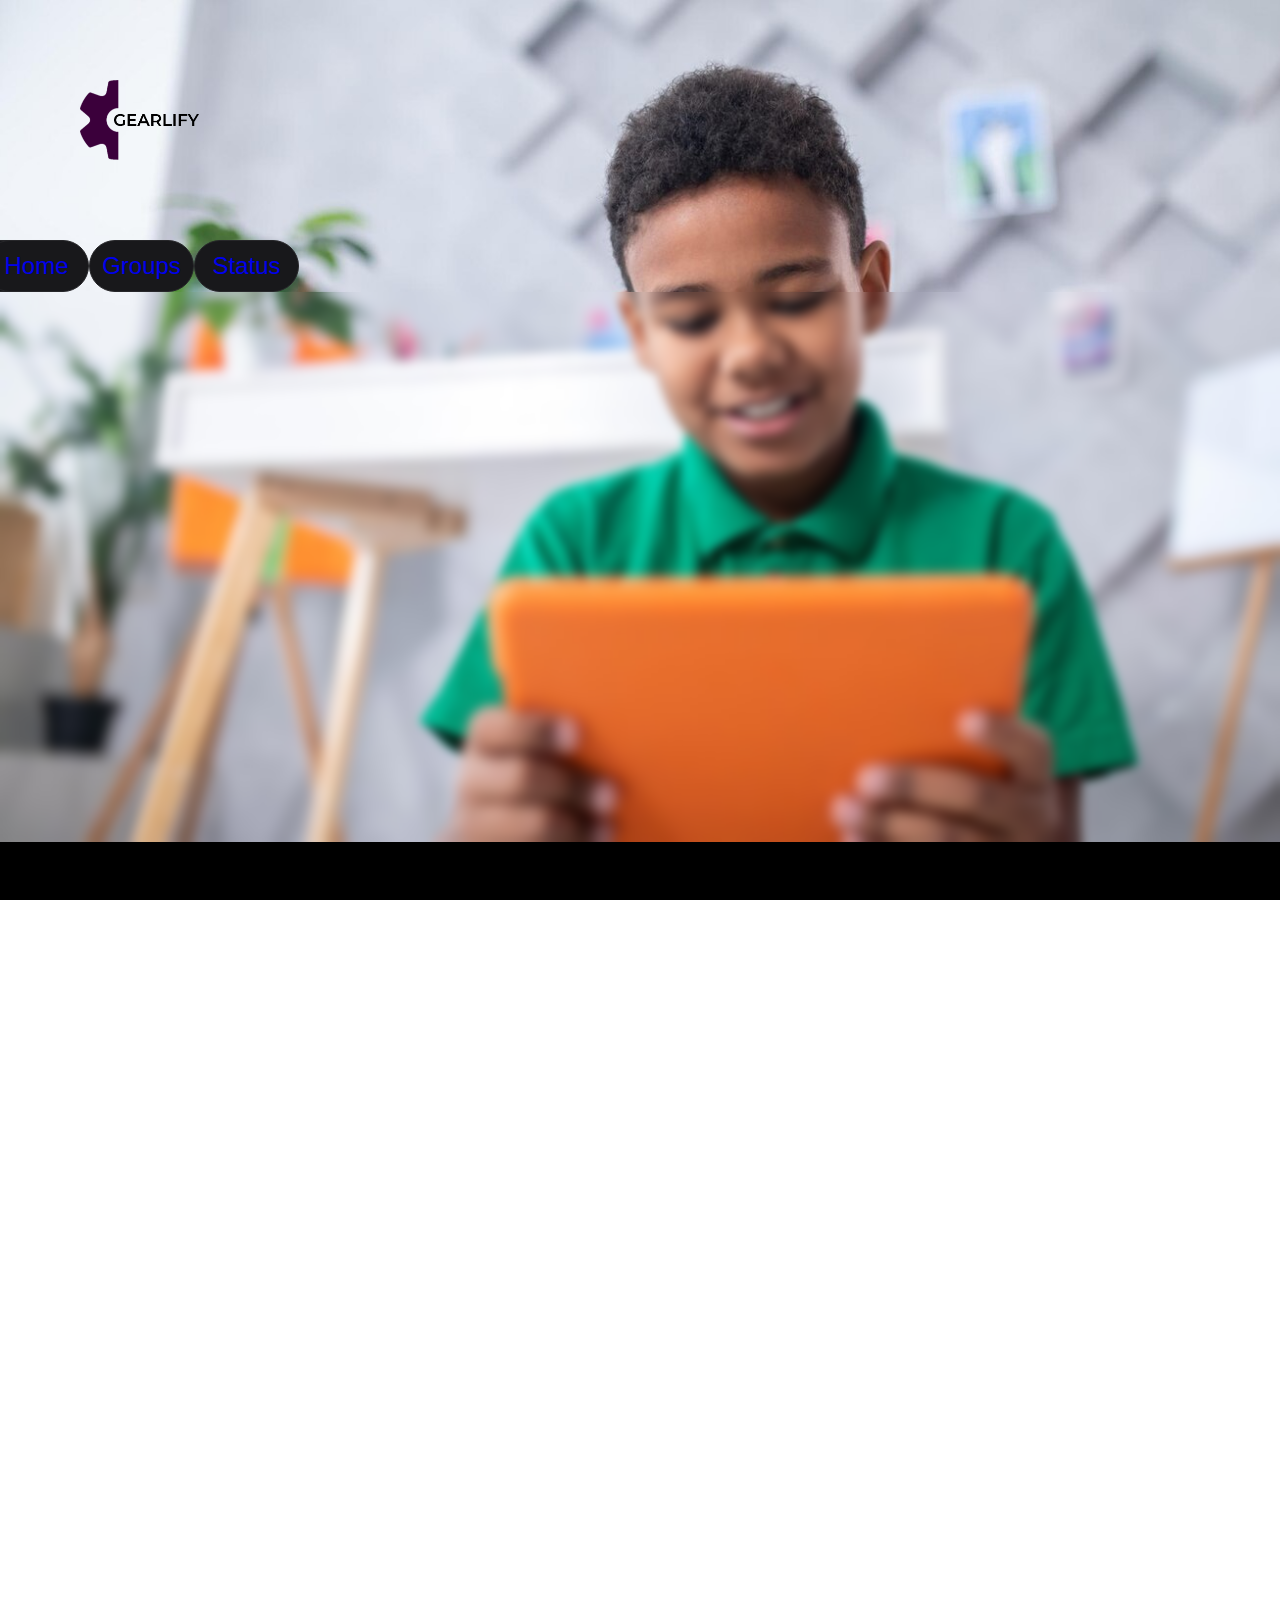
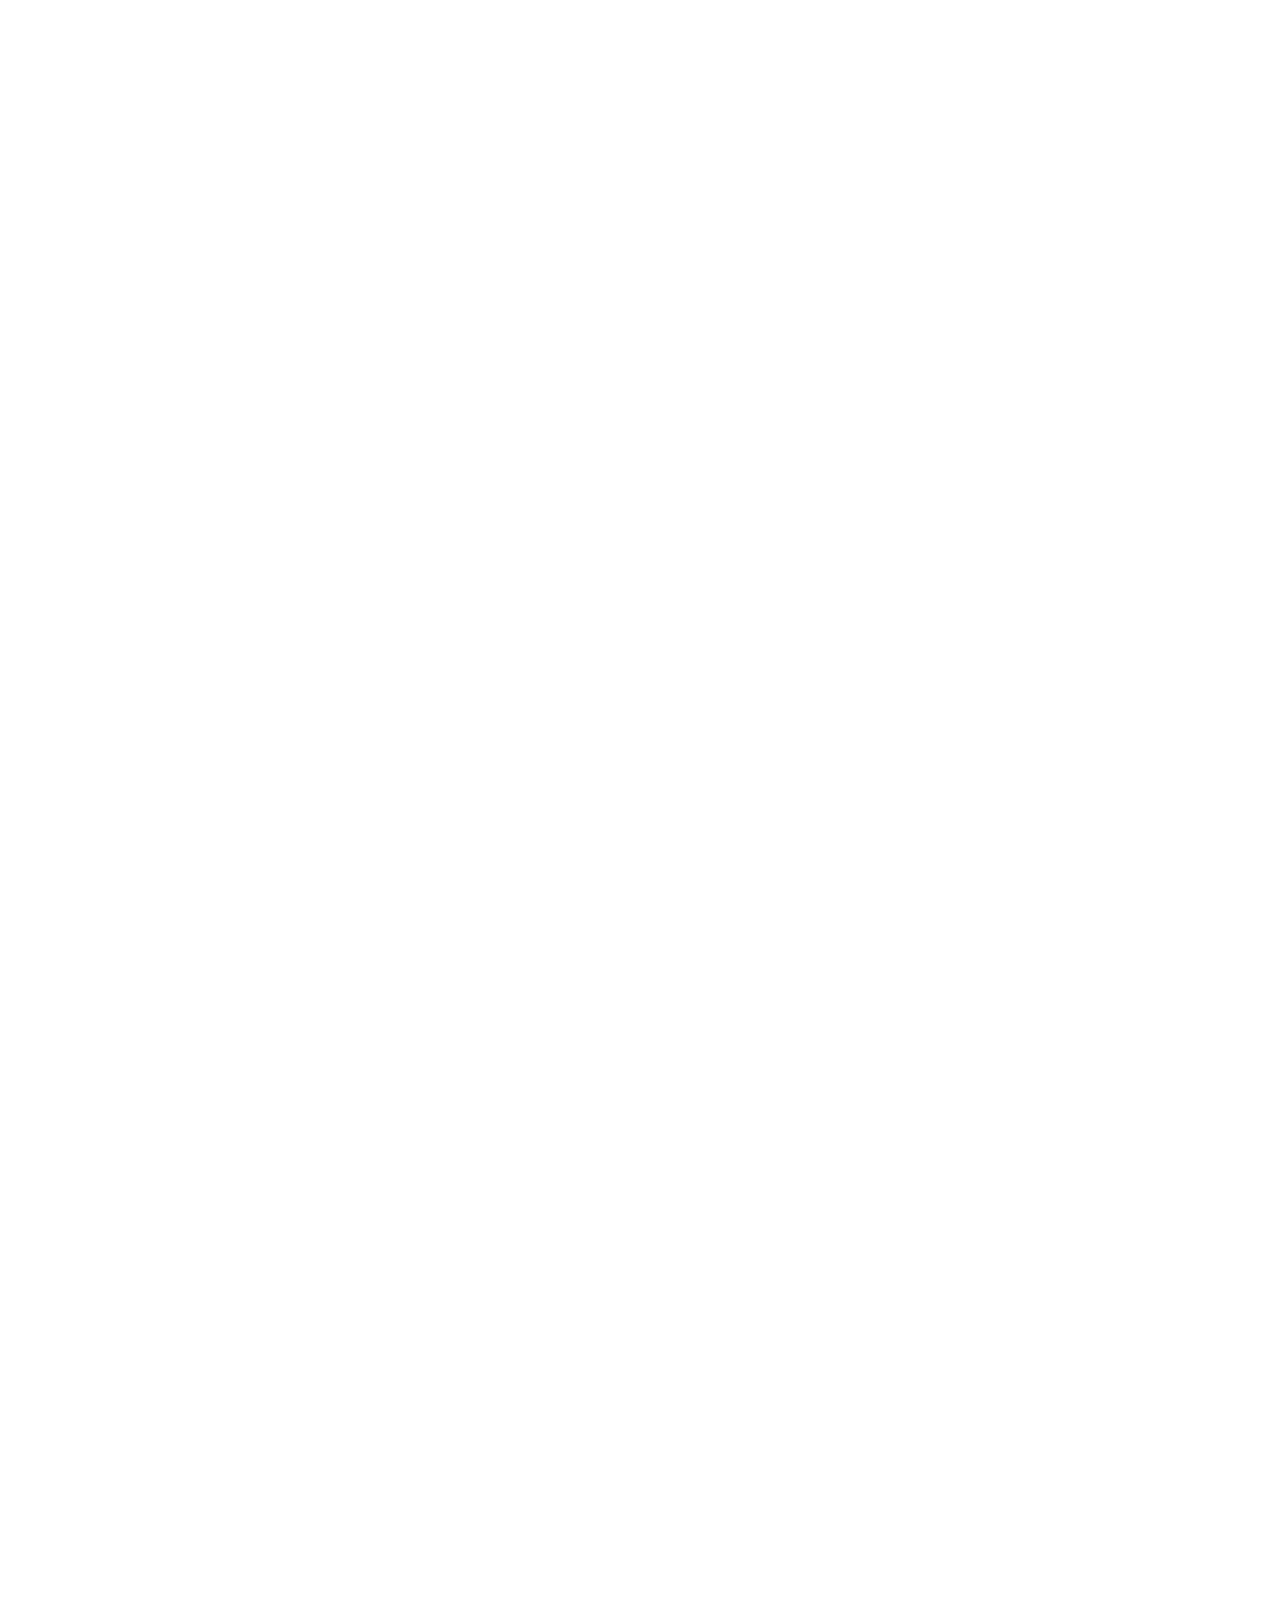
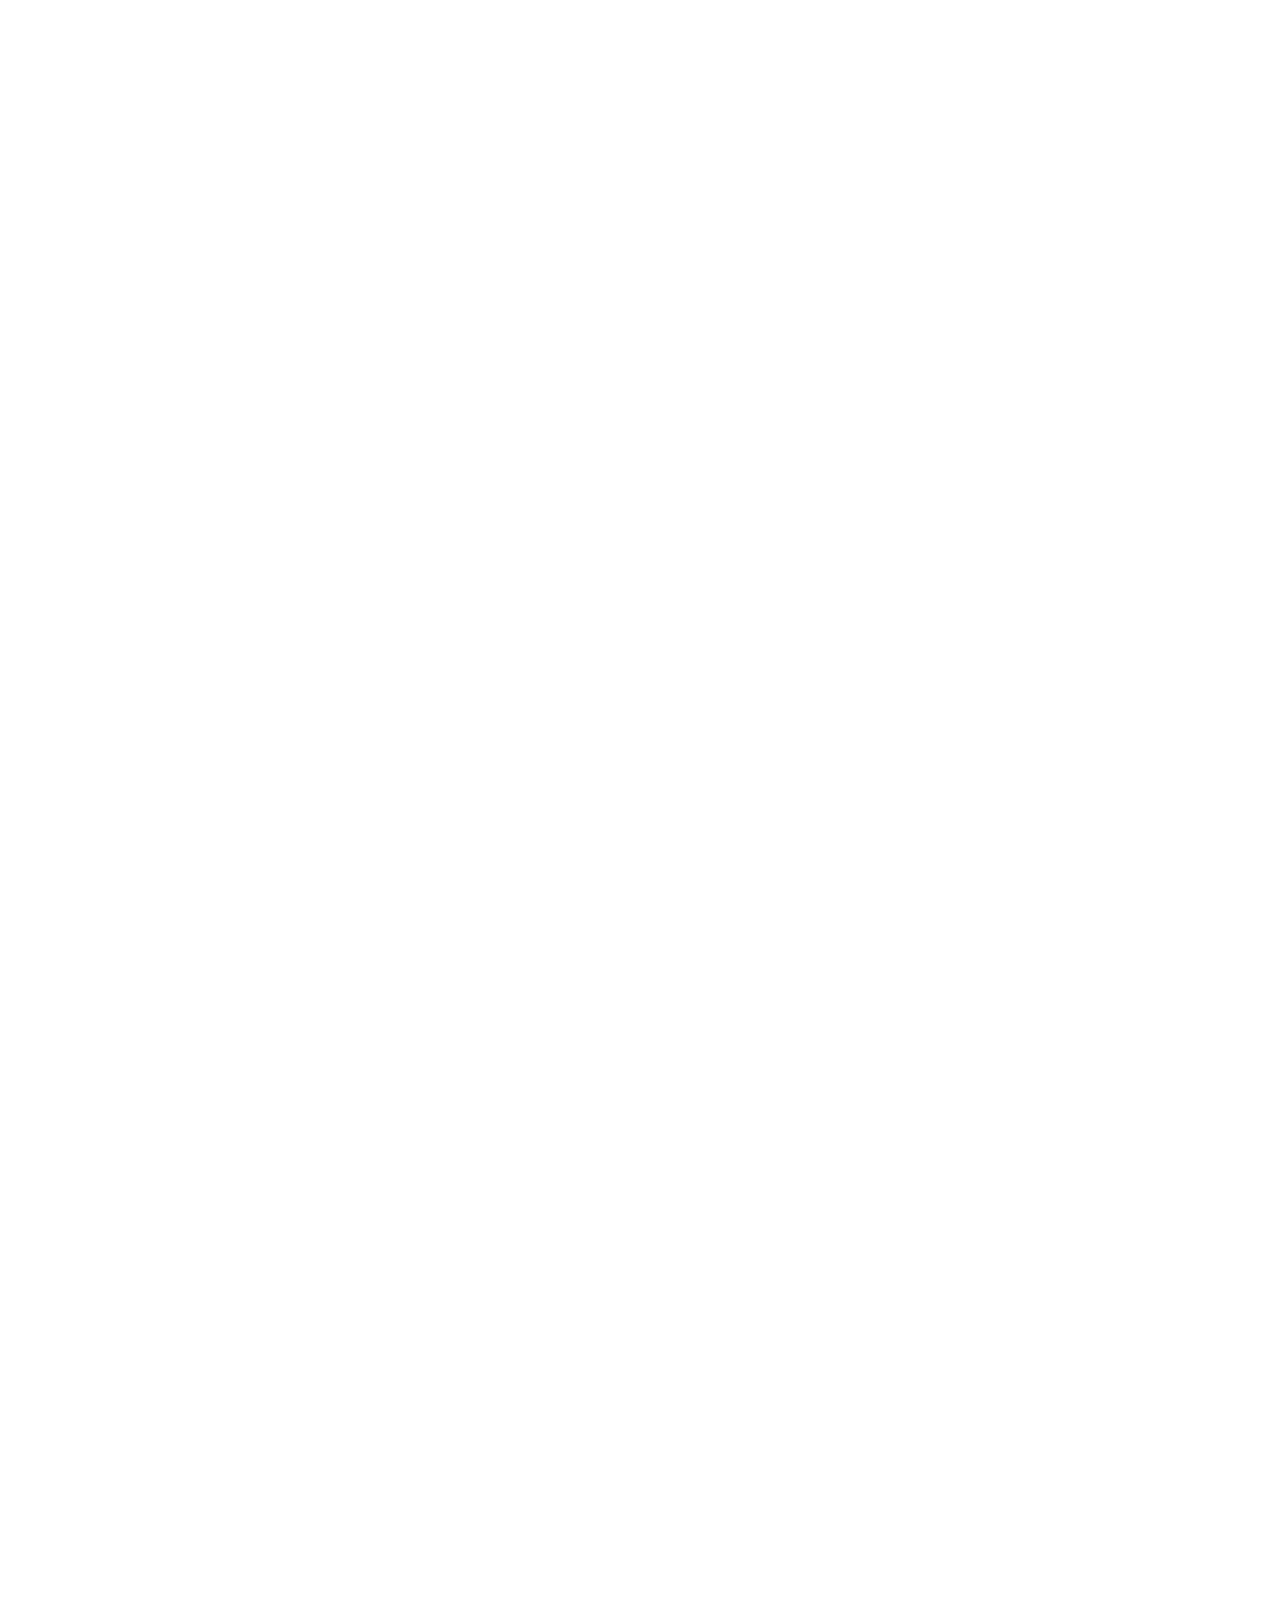
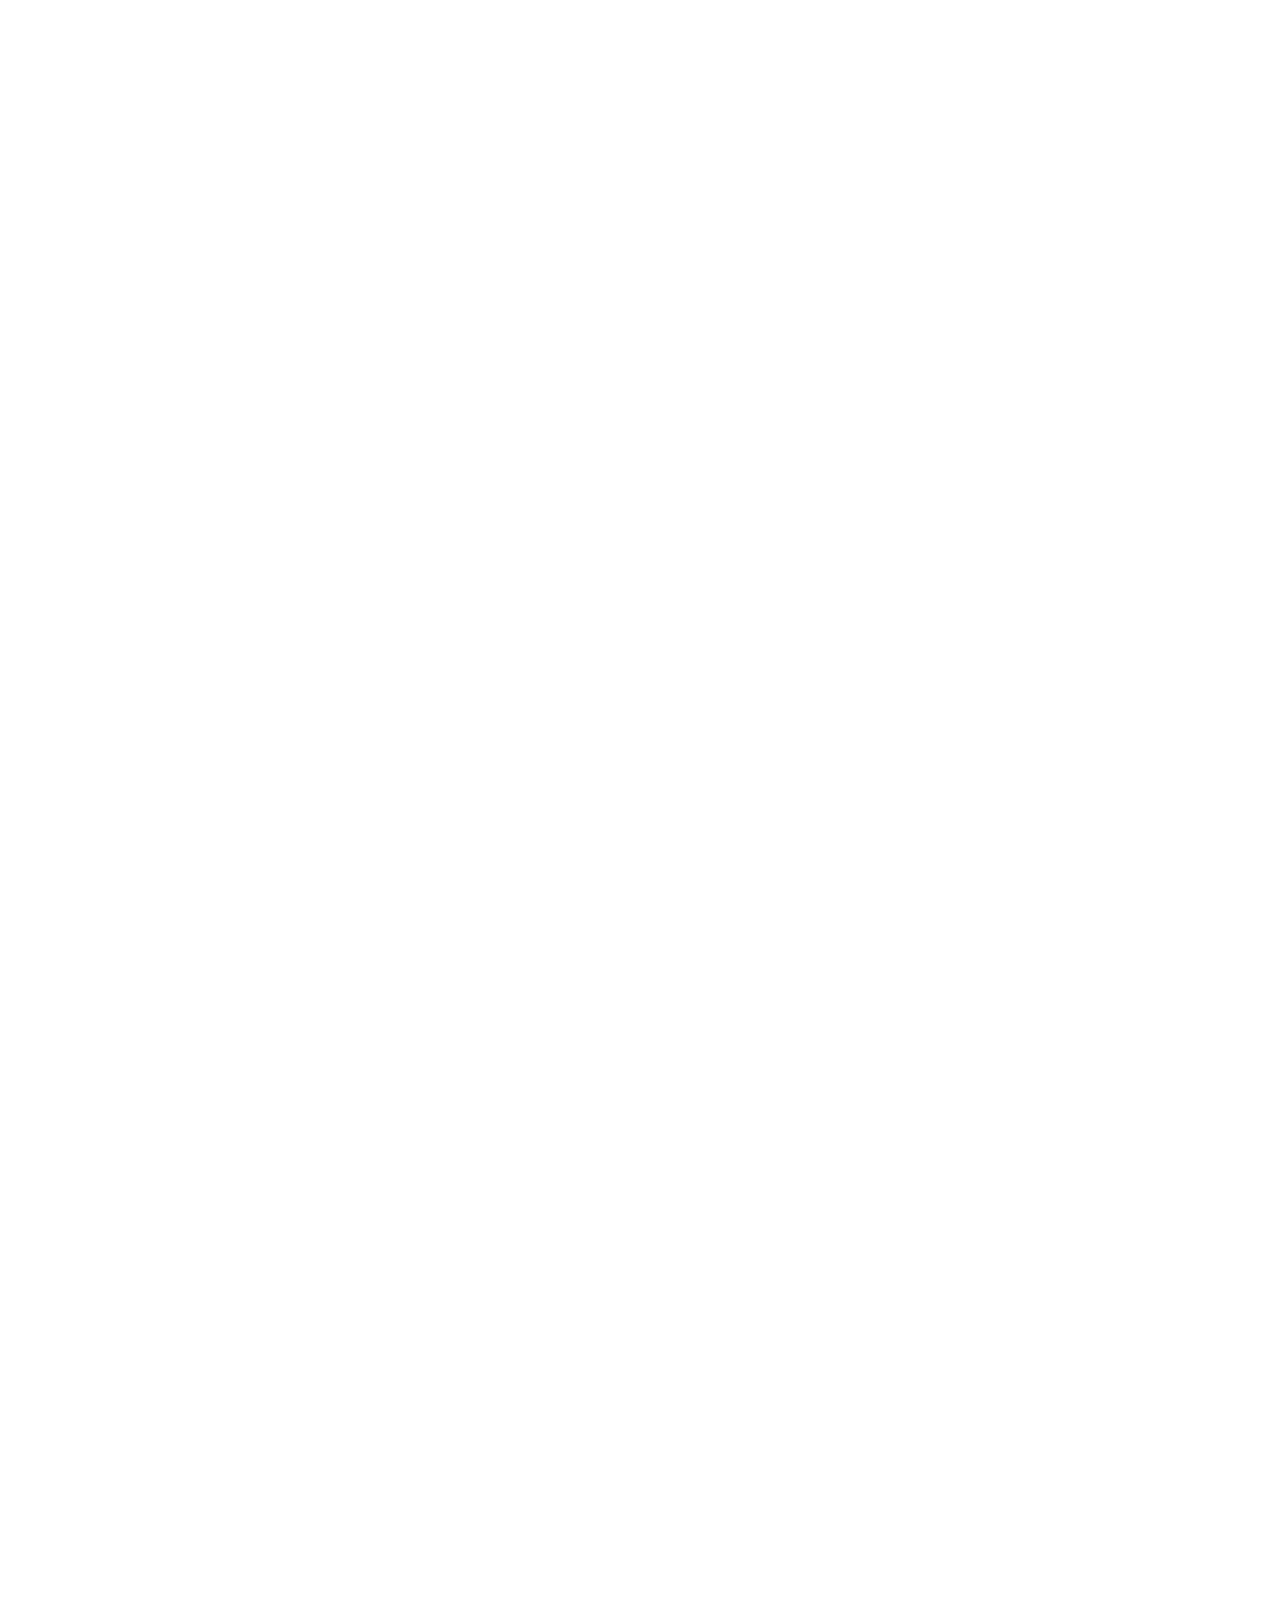
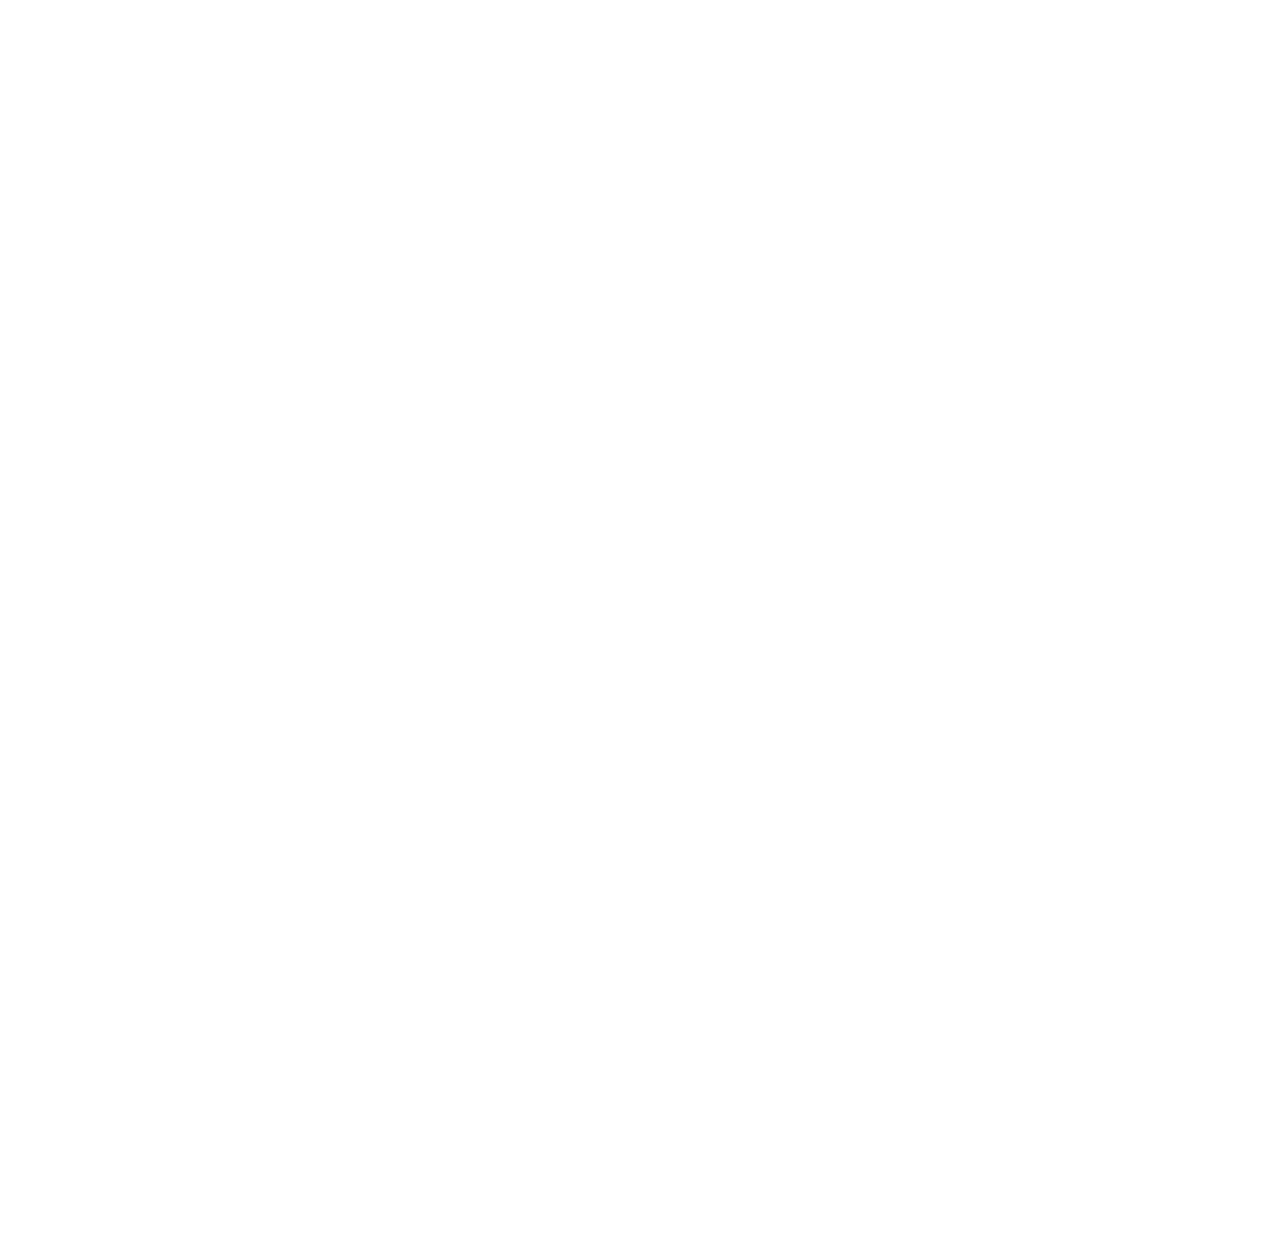
<file: index.html>
<!DOCTYPE html>
<html lang="en">
<head>
    <meta charset="UTF-8">
    <meta name="viewport" content="width=device-width, initial-scale=1.0">
    <title>Home Page--Gearlify</title>
    <link rel="stylesheet" href="style.css">
    <link href='https://unpkg.com/boxicons@2.1.4/css/boxicons.min.css' rel='stylesheet'>
</head>
<body>
    <!---Header-->
    <header><img src="GEARLIFY ICON.png" alt=""></header>
   <nav class="head">
    <ul>
        <li><a href="index.html">Home</a></li>
        <li><a href="index4.html">Groups</a></li>
        <li><a href="index4.html">Status</a></li>
    </ul>
   </nav>
   <!--Header end-->
<!--Trending news box-->
   <section class="sec">
<marquee class="marquee" behavior="" direction="">
    <form action="" class="form">
             <input type="text" name="" id="amd"> <br>
             <input type="text" name="" id="sdg">
                   <input type="text" name="" id="fsd"> <br>
                     <input type="text" name="" id="psd">
                     <input type="text" name="" id="lfg"> <br>
                          <input type="text" name="" id="lol">
                              <input type="text" name="" id="fck"> <br>
                        <input type="text" name="" id="jar">
                    <input type="text" name="" id="lam"> <br>
                <input type="text" name="" id="cvb"> 
              <input type="text" name="" id="drt"> <br>
               <input type="text" name="" id="sfg"> 
            <input type="text" name="" id="fsa"> <br>
            <input type="text" name="" id="bnh"> 
             <input type="text" name="" id="axs"> <br>
                    <input type="text" name="" id="sfw"> 
    </form>
</marquee>
</section>
<!--Trending news box end-->

<!--article bar-->
<main class="main">
    <nav class="article">
        <div class="art">
            <img class="img" src="portrait-young-woman-smiling-isolated_23-2149158579.jpg" alt="">
            <h1 class="title">Fat Jamiu</h1>
            <article class="sub">Jamiu the fat guy said... <a href="index5.html">Read more</a> <article>
        </div>
    </nav>
    
    <nav class="article1">
        <div class="art1">
            <img class="img1" src="portrait-young-woman-smiling-isolated_23-2149158579.jpg" alt="">
            <h1 class="title1">New Principal?</h1>
            <article class="sub1">Is there a new principal at school.... <a href="http://www.google.com">Read more</a> </article>
        </div>
    </nav>

    <nav class="article2">
        <div class="art2">
            <img class="img2" src="portrait-young-woman-smiling-isolated_23-2149158579.jpg" alt="">
            <h1 class="title2">Sobur scored <br> a goal</h1>
            <article class="sub2">For the first time in a while,<br>football scholar martins scored a goal...<a href="http://www.google.com">Read more</a> </article>
        </div>
    </nav>

    <nav class="article3">
        <div class="art3">
            <img class="img3" src="portrait-young-woman-smiling-isolated_23-2149158579.jpg" alt="">
            <h1 class="title3">Omoniyi was flogged</h1>
            <article class="sub3">Earlier today, Ayoola was flogged...<a href="http://www.google.com">Read more</a> </article>
        </div>
    </nav>

    <nav class="article4">
        <div class="art4">
            <img class="img4" src="portrait-young-woman-smiling-isolated_23-2149158579.jpg" alt="">
            <h1 class="title4">Duroshebaby?</h1>
            <article class="sub4">I figured out today a guy was bearing duro...<a href="http://www.google.com">Read more</a> </article>
        </div>
    </nav>

    <nav class="article5">
        <div class="art5">
            <img class="img5" src="portrait-young-woman-smiling-isolated_23-2149158579.jpg" alt="">
            <h1 class="title5">Elijah the sorcerer</h1>
            <article class="sub5">At SS2B, one guy named...<a href="http://www.google.com">Read more</a></article>
        </div>
    </div>
   </main>
   <!--article bar end-->

   <footer class="foot">
    <div class="diva">
        <h1 class="ft">More News Needed</h1>
        <h1 class="p"> Send us a mail on any news in the school you'd like us to feature <a href="mailto:gearlifycorporation@gmail.com">gearlifycorporation@gmail.com</a></h1>
         
</div>
&lt&lt&lt&copy;GearlifyCorporation&gt&gt&gt
   </footer> 


</body>
</html>
</file>
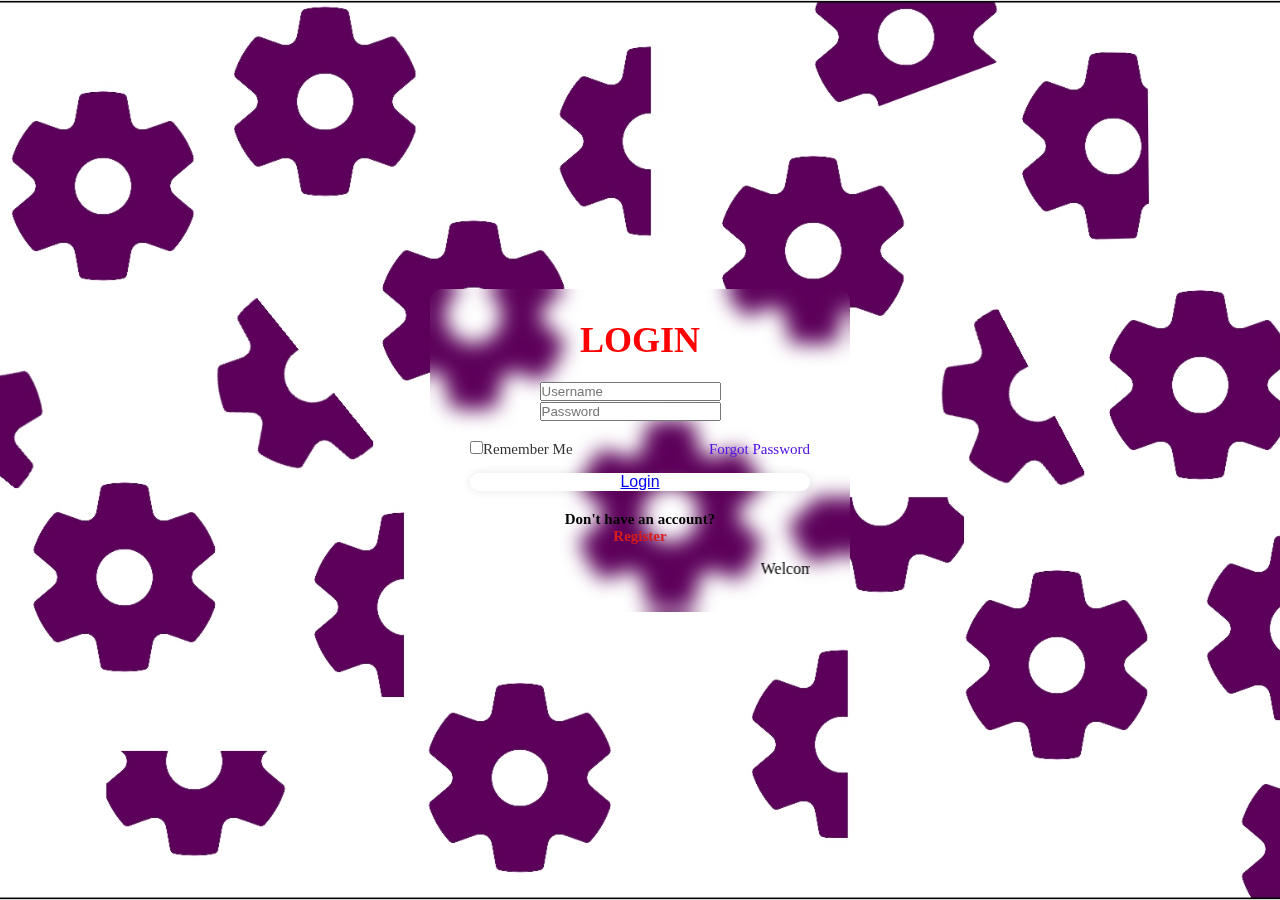
<file: index2.html>
<!DOCTYPE html>
<html lang="en">
<head>
    <meta charset="UTF-8">
    <meta name="viewport" content="width=device-width, initial-scale=1.0">
    <title>Gearlify Login Page</title>
    <link rel="stylesheet" href="style2.css">
    <link href='https://unpkg.com/boxicons@2.1.4/css/boxicons.min.css' rel='stylesheet'>
</head>
<body>
    <div class="wrapper">
        <form action="none">
        <h1>LOGIN</h1>
        <div class"input-box">
            <input type="text" placeholder="Username" required>
            <i class='bx bxs-user'></i>
        </div>
        <div class"input-box">
            <input type="password" placeholder="Password" required>
            <i class='bx bxs-lock' ></i>
        </div>
        <div class="remember-forgot">
            <label><input type="checkbox">Remember Me</label>
            <a href="#">Forgot Password</a>
        </div>
        <button type="submit" class="btn"><a class="anker" href="index.html"</a>Login</a></button>
        <div class="register-link">
            <p>Don't have an account?<br><a href="#">Register</a></p>
        </div>
        <marquee behavior class="span" direction=""><span>Welcome to Gearlify.</span> Fasten your belt up!</marquee>
    </form>
    </div>
</body>
</html>
</file>
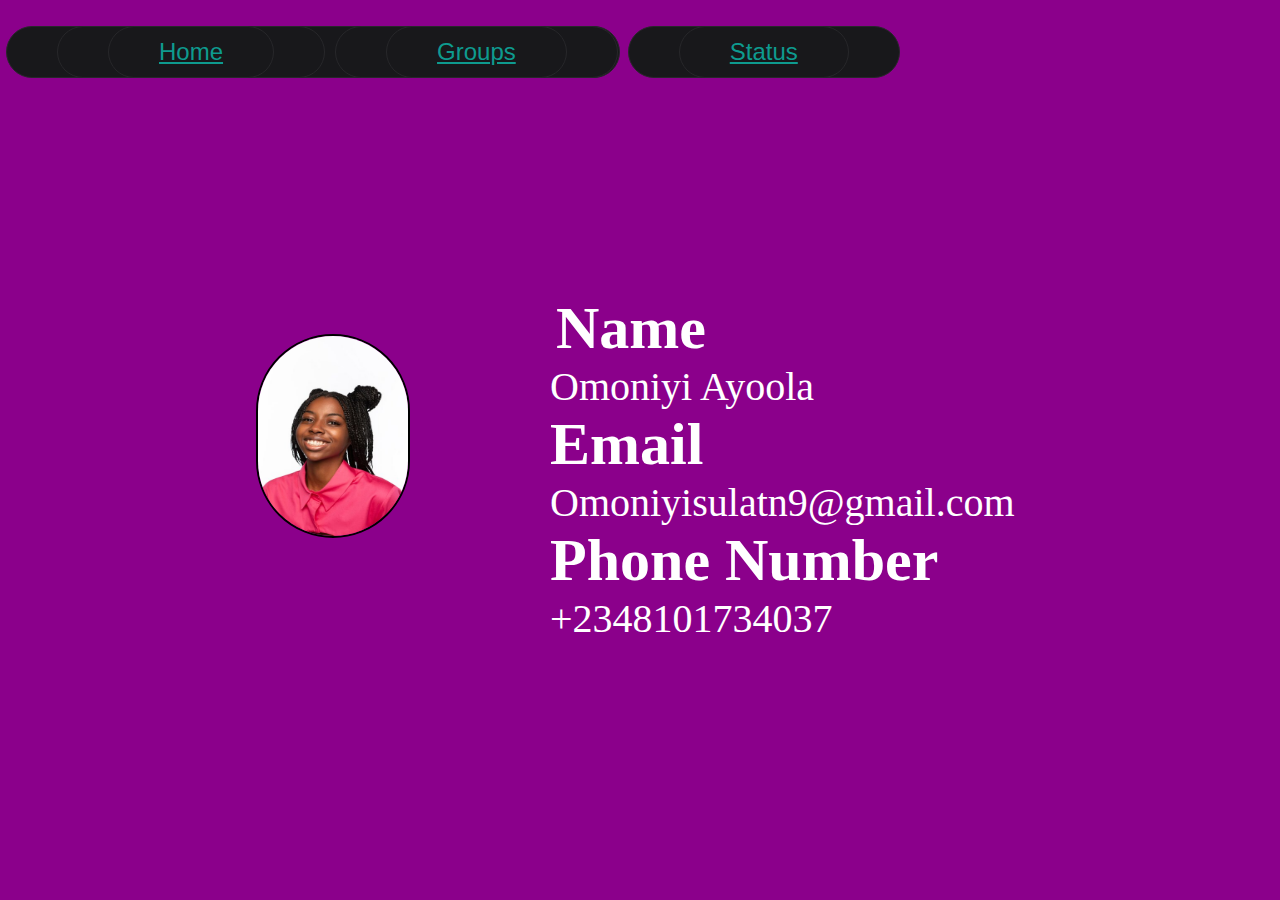
<file: index3.html>
<!DOCTYPE html>
<html lang="en">
<head>
    <meta charset="UTF-8">
    <meta name="viewport" content="width=device-width, initial-scale=1.0">
    <title>Profile</title>
</head>
<body>
    <nav class="head">
        <ul>
            <li><a href="index.html">Home</a></li>
            <li><a href="http://google.com">Groups</a></li>
            <li><a href="index3.html">Status</a></li>
        </ul>
       </nav>

    <body class="main">
        <input class="img" type="image" src="portrait-young-woman-smiling-isolated_23-2149158579.jpg" alt="">
       <article class="art">
        <h2 class="head">Name</h2>
        <p class="para">Omoniyi Ayoola</p>
        <h2 class="head2">Email</h2>
        <p class="para2">Omoniyisulatn9@gmail.com</p>
        <h2 class="head3">Phone Number</h2>
        <p class="para3">+2348101734037</p>
    </article>
    </body>
    
    <style>
        @media (max-width:600px){
          .head{
            width: 1%;
            margin-top: 6px;
            margin-left: 6px;

            .img{
        width: 10%;
       }

       .main .art{
        width: 100%;
       }
          
          }
       
       
       
        }
        @media (min-width:768px){
          .head{
            width: 40%;
            margin-top: 6px;
            margin-left: 6px;
          }
       
       .img{
        width:50%;
       }
       
        }


        *{
            margin: 0;
            padding: 0;
        }

ul{
    display: flex;
    list-style-type: none;
    margin-left: 60%;
    margin: top -10px;
    text-align: justify;
    margin-right: auto;
    margin-left: auto;
  margin-top: 5%
}
    .sec{
      background-color: transparent;
      width:100%;
      backdrop-filter: blur(5px);
    }

ul,li,a{
    font-size:x-large;
   color: rgb(14, 155, 143);
   list-style-type: none;
   font-family: sans-serif;
   background: #18181b;
   align-items: center;
   justify-content:space-between;
   height:50px;
   width: 100%;
   padding: 0 50px;
display: flex;
border: 1px solid #27272a;
border-radius: 40px;
gap: 10px;
}

li,a {
  justify-content: center;
  list-style-type: none;
}
        .main{
              display: flexbox;
            justify-content: center;
            align-items: center;
            background-color: darkmagenta ;
            color: #fff;
            font-size: larger;
            gap: 30px;
           

        }

        .img{
            border: 2px solid #000000;
            border-style: solid;
            border-radius: 80px;
            margin: 20%;
            justify-content: center;
            align-items: center;
            display: grid;
            width: 150px;
            height: 200px;
               
        }

        .art{
            margin-left: 550px;
            margin-top: -500px;
           font-size:40px;
           
        }

    </style>
</html>
</file>
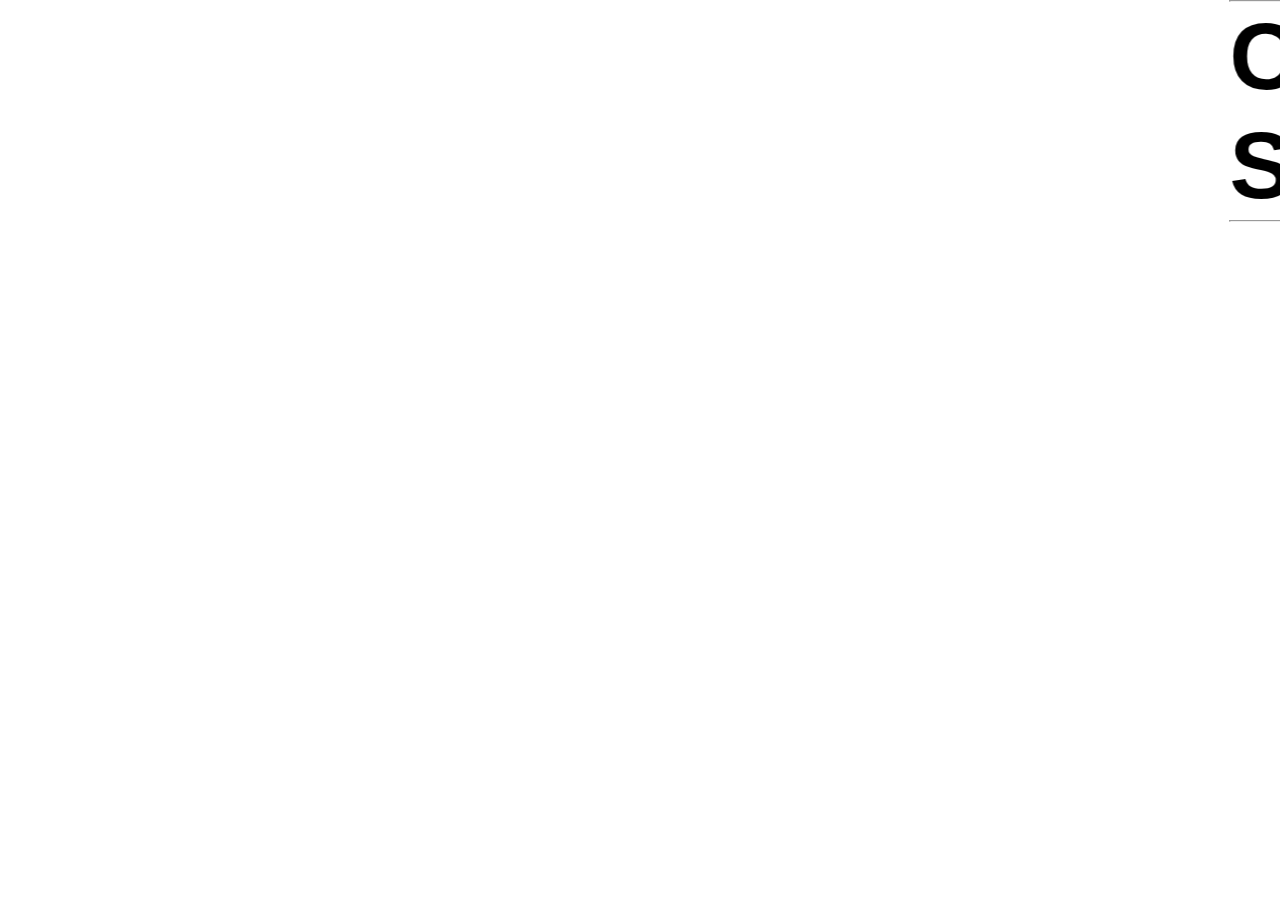
<file: index4.html>
<!DOCTYPE html>
<html lang="en">
<head>
    <meta charset="UTF-8">
    <meta name="viewport" content="width=device-width, initial-scale=1.0">
    <title>Groups</title>
</head>
<body>
    <marquee behavior="" direction="">
    <h1>
      <hr>COMING <BR> SOON <hr>
    </h1>
</marquee>
    <style>

*{
    margin: 0;
    padding: 0;

}


        h1{
            font-size: 95px;
            display: grid;
            font-family: sans-serif;
    
        
        }
    </style>
</file>
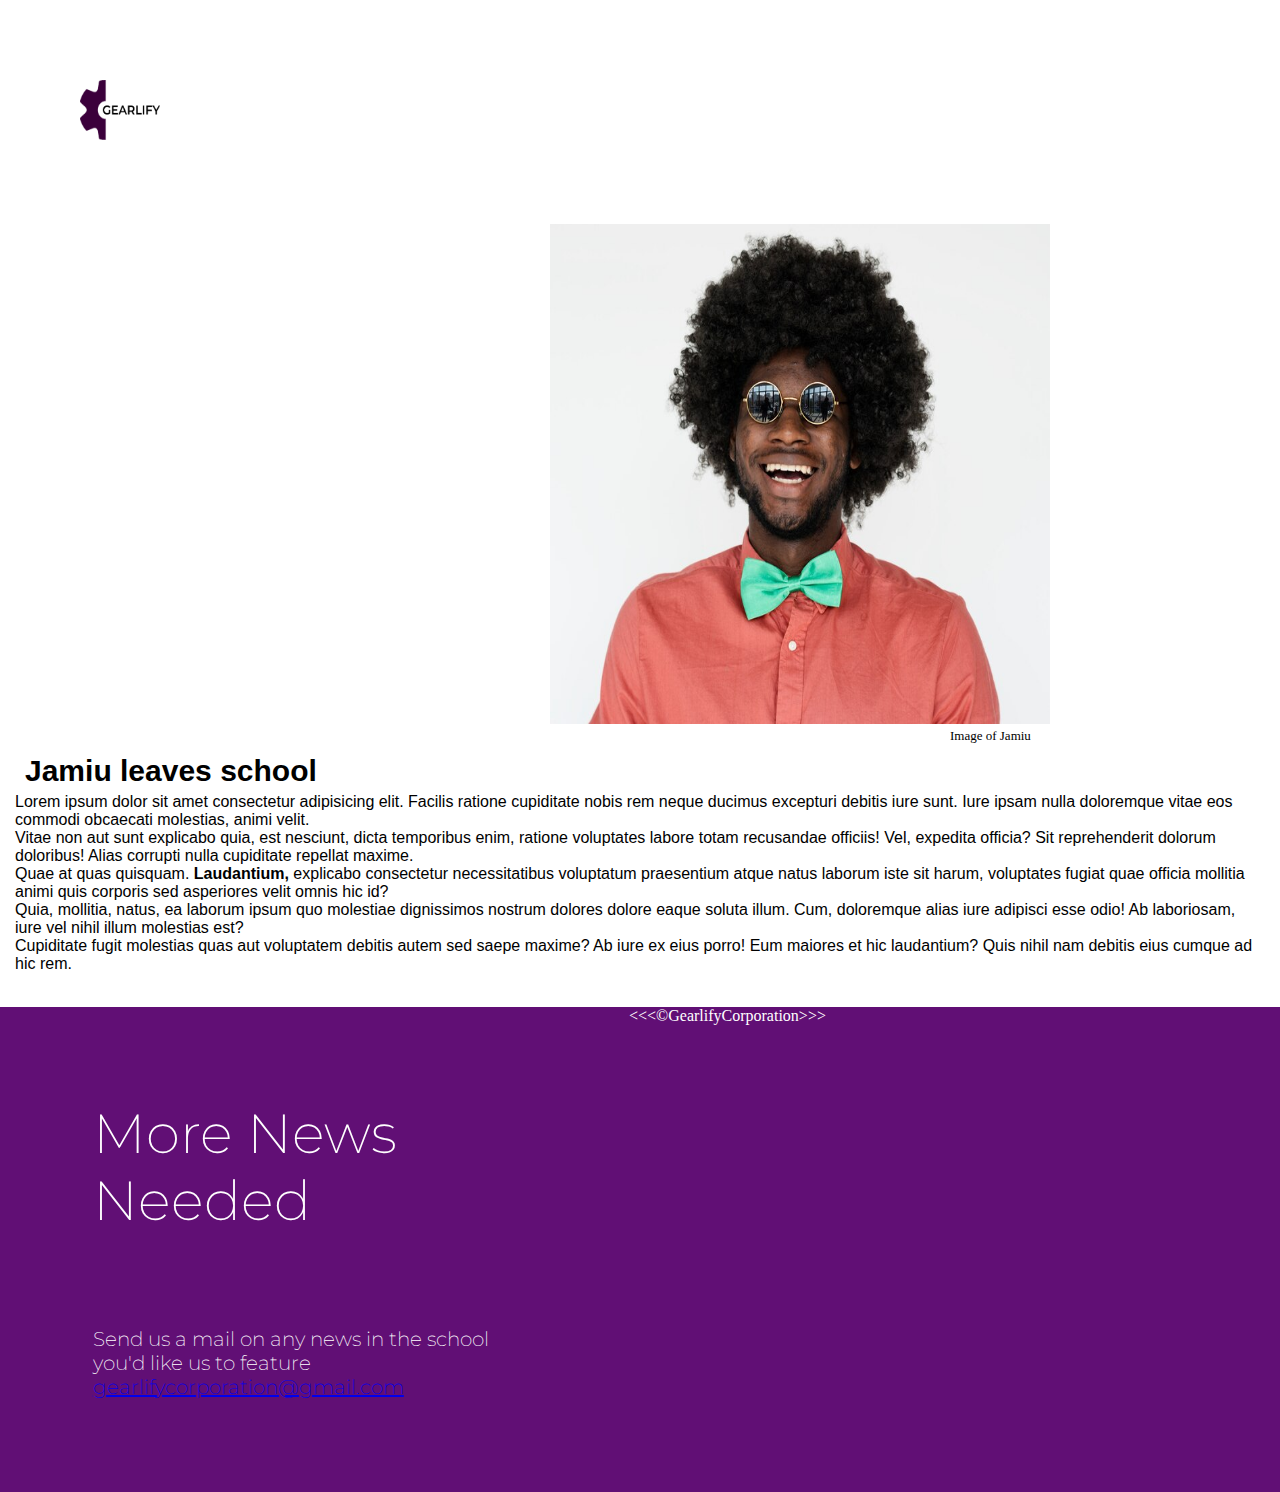
<file: index5.html>
<!DOCTYPE html>
<html lang="en">
<head>
    <meta charset="UTF-8">
    <meta name="viewport" content="width=device-width, initial-scale=1.0">
    <title>Document</title>
    <link rel="stylesheet" href="style5.css">
    <link href='https://unpkg.com/boxicons@2.1.4/css/boxicons.min.css' rel='stylesheet'>
</head>
<body>
    <header><img src="GEARLIFY ICON.png" alt="" width="80px" height="60px"></header>

    <img class="img" src="portrait-man-with-afro-wig-glasses_53876-51852.jpg" alt="tequila img"width:200px height="200px"   loading="lazy"> <figcaption>Image of Jamiu</figcaption>

    <article class="art">
        <h1>Jamiu leaves school</h1>
        <p>Lorem ipsum dolor sit amet consectetur adipisicing elit. Facilis ratione cupiditate nobis rem neque ducimus excepturi debitis iure sunt. Iure ipsam nulla doloremque vitae eos commodi obcaecati molestias, animi velit. <br>
        Vitae non aut sunt explicabo quia, est nesciunt, dicta temporibus enim, ratione voluptates labore totam recusandae officiis! Vel, expedita officia? Sit reprehenderit dolorum doloribus! Alias corrupti nulla cupiditate repellat maxime. <br>
        Quae at quas quisquam.<strong> Laudantium,</strong> explicabo consectetur necessitatibus voluptatum praesentium atque natus laborum iste sit harum, voluptates fugiat quae officia mollitia animi quis corporis sed asperiores velit omnis hic id? <br>
        Quia, mollitia, natus, ea laborum ipsum quo molestiae dignissimos nostrum dolores dolore eaque soluta illum. Cum, doloremque alias iure adipisci esse odio! Ab laboriosam, iure vel nihil illum molestias est? <br>
        Cupiditate fugit molestias quas aut voluptatem debitis autem sed saepe maxime? Ab iure ex eius porro! Eum maiores et hic laudantium? Quis nihil nam debitis eius cumque ad hic rem.</p>
    </article>

    <button class="btn">
        <a href="index.html"> <i class='bx bx-arrow-back bx-md'></i></a>
    </button>
    
    <footer class="foot">
        <div class="diva">
            <h1 class="ft">More News Needed</h1>
            <h1 class="p"> Send us a mail on any news in the school you'd like us to feature <a href="mailto:gearlifycorporation@gmail.com">gearlifycorporation@gmail.com</a></h1>     
           
        </div>
   
    &lt&lt&lt&copy;GearlifyCorporation&gt&gt&gt
       </footer> 
</body>
</html>
</file>
<file: style.css>
@import url('https://fonts.googleapis.com/css2?family=Montserrat:ital,wght@0,100..900;1,100..900&display=swap');


*{
    margin: 0;
    padding: 0;
    
}


body{
  background-image: url(dark-skinned-boy-looking-tablet-with-interest_259150-59543.jpg); 
  background-size: cover;
  background-repeat: no-repeat;
  max-width:5000px;

}

.sec{
  background-color: transparent;
  width:100%;
  backdrop-filter: blur(5px);
  display: flex;
}
   
header{
   margin-left: 3rem;
    margin-top: 5rem;
    display:flex;
    width: 80px;
    height:80px;
    font-size: xx-large;
    font-weight: 600;
    font-family: sans;
   
    
}


ul{
    display: flex;
    list-style-type: none;
    margin: top -10px;
    text-align: center;
    margin-top: 5%;
    
}


ul,li{
  font-size:x-large;
   color: rgb(14, 155, 143);
   list-style-type: none;
   font-family: sans-serif;
   background: #18181b;
   align-items: center;
   justify-content:space-between;
   height:50px;
   width: 100%;
   padding: 0 50px;
   display: flex;
   border: 1px solid #27272a;
   border-radius: 40px;
   gap: 10px;
}

li {
  justify-content: center;
  list-style-type: none;
}

a{
  text-decoration:none;
}

.head{
  display: flex;
  gap: 5rem;
  justify-content: center;
  
  

}

.marquee .form{
  margin: 5%;
 display: flex-box;
 justify-content: center;
 align-items: center;

}

 #amd{
   border-color: red;
   border-radius: 8px;
   margin-left: 10px;
   

}
 #sdg{
   border-color: purple;
   margin-left: 50px;
   margin-top: 10px;
   border-radius: 8px;

}
 
 #fsd{
   border-color: chartreuse;
   margin-left: 60px;
   border-radius: 8px;
}
 #psd{
   border-color: rgb(25, 71, 172);
   margin-left: 80px;
   margin-top: 10px;
   border-radius: 8px;
}
 #lfg{
   border-color: gold;
   margin-top: 10px;
   border-radius: 8px;
}
 #lol{
   border-color: rgb(255, 0, 98);
   margin-right: 50px;
   margin-top: 10px;
   border-radius: 8px;
}
 #fck{
   border-color: rgb(207, 177, 177);
   margin-top: 10px;
   border-radius: 8px;
}
 #jar{
   border-color: rgb(170, 50, 50);
   margin-left: 60px;
   margin-top: 10px;
   border-radius: 8px;
}
 #lam{
   border-color: rgb(221, 218, 32);
   border-radius: 8px;
}
 #cvb{
   border-color: rgb(221, 218, 32);
   border-radius: 8px;
}
 #drt{
   border-color: rgb(0, 225, 255);
   margin-top: 10px;
   border-radius: 8px;
   margin-left: 20px;
   
  
}

.marquee .form input{
  font-size: 30px;
}

#sfg{
  border-color: rgb(0, 4, 15);
  margin-left: 80px;
  margin-top: 10px;
  border-radius: 8px;
}

#fsa{
  border-color: rgb(241, 40, 181);
  margin-left: 70px;
  margin-top: 10px;
  border-radius: 8px;
}

#bnh{
  border-color: rgb(251, 255, 16);
  margin-left: 60px;
  margin-top: 10px;
  border-radius: 8px;
}

#axs{
  border-color: rgb(207, 204, 0);
  margin-left: 60px;
  margin-top: 10px;
  border-radius: 8px;
}

#sfw{
  border-color: rgb(0, 131, 28);
  margin-left: 100px;
  margin-top: 10px;
  border-radius: 8px;
}


montserrat-font {
  font-family: "Montserrat", sans-serif;
  font-optical-sizing: auto;
  font-weight: 200;
  font-style: normal;
}


.article{
  display: block;
}


.main{
  background-color: #000000;

}


.art{
background-color: aquamarine;
display:flex;
margin: 5%;
padding: 5%;
min-width: 400px;
}

 .title{
  color: #fff;
  font-family:montserrat;
  font-size: 50px;
  margin-left:50px;
}

 .sub{
  color: #000000;
  font-family: Montserrat,sans-serif;
  font-size: 15px;
  margin-left: -400px;
  padding-top: 180px;


  
}

 .img{
  display: flex;
  margin-left: 40px;
  margin-top: -20px;
  width: 22%;
  height: 10%;
  object-fit: cover;
  border-style: groove;

}


.art1{
background-color: rgb(21, 146, 105);
display:flex;
margin: 5%;
}

.title1{
  color: #fff;
  font-family:montserrat;
  font-size: 45px;
  text-align: center;
  justify-content: center;
  padding-bottom: 200px;
  padding-left: 200px;
  
}

 .sub1{
  color: #333;
  font-family: Montserrat,sans-serif;
  margin-left: -500px;
  padding-top: 290px;
  font-size:15px;
}

 .art1{
  padding: 5%;
}

.img1{
  width: 22%;
  height: 10%;
  object-fit: cover;
  border-style: groove;
  margin-left: 40px;
  margin-top: -20px;
}


.art2{
background-color: purple;
margin: 5%;
padding: 8%;
max-height: 800px;
}

.title2{
  color: #fff;
  font-family:montserrat;
  font-size: 50px;
  margin-left: 50px;
  
}

 .sub2{
  color: #333;
  font-family: Montserrat,sans-serif;
padding-top: 30px;
  font-size: 18px;
}


 .img2{
  width: 25%;
  height: 10%;
  object-fit: cover;
  border-style: groove;
  margin-left: 40px;
  margin-top: -20px;

}

.art3{
background-color: gold;
padding: 13%;
}

.title3{
  color: #fff;
  font-family:montserrat;
  font-size: 50px;
  margin-left: 20px;
  
}

 .sub3{
  color: #333;
  font-family: Montserrat,sans-serif;
  font-size: 20px;
}



 .img3{
  width: 25%;
  height: 10%;
  object-fit: cover;
  border-style: groove;
  margin-left: 40px;
  margin-top: -20px;
}


.art4{
background-color: lime;
margin: 5%;
padding: 13%;
}

.title4{
  color: #fff;
  font-family:montserrat;
  font-size: 50px;

  
}

 .sub4{
  color: #333;
  font-family: Montserrat,sans-serif;
  font-size:20px;
}


.img4{
  width: 25%;
  height: 10%;
  margin-left: 40px;
  margin-top: -20px;
  object-fit: cover;
  border-style: groove;
}

 .art5{
background-color: orangered;
padding: 13%;

}
 .title5{
  color: #fff;
  font-family:montserrat;
  font-size: 50px;
  
}


 .sub5{
  color: #333;
  font-family: Montserrat,sans-serif;
  font-size: 20px;
}


 .img5{
  width: 22%;
  height: 10%;
  object-fit: cover;
  border-style: groove;

}
 

.btn .anker {
  list-style-type:none;
}


.foot{
  background-color: #000000;
  color: #fff;
  gap: 10px;
  width: 100%;
  display: flex;
 
}



.ft{
  font-family: montserrat,sans-serif;
  font-size: 55px;
  font-weight: 200;
  display: grid;
  margin-left: 80%;
  margin: 15%;
}


.p{
  font-family: montserrat,sans-serif;
  font-size: 20px;
  font-weight: 200;
  display: grid;
  margin-left: -500px;
  margin: 15%;
}



@media (max-width:600px){

html,body{
  margin: 0;
  padding: 0;
  width: 100%;
  height: 100%;
  overflow-x:hidden;

}

ul,li{
  width: 5px;
  margin-left: 50px;
  gap: 20px;

}



  .sec .marquee .form{
    width: 80%;
  }

  .head{
    width: 3px;
    margin-right: 900px;
    padding-right: 500px;
    margin-left: 60px;
  }

  .main{
    width: 100%;
    display:grid;
  }

  .marquee .form {
    margin: 5%;
    display: flex-box;
  }

  header{
    margin: 80px;
  }


.img{
  width: 25%;
  
}

.title{
  margin: 40%;
  margin-left: -120px;


}

.sub{
    margin-top: 130px;
    padding-left: -50px;
    padding-right: 50px;
    margin-left: -400px;
    padding-top: 180px;
    
}

.title1{
  margin: 40%;
  margin-left: -310px;
  font-size: 40px;
}

.sub1{
  margin-top: 50px;
  padding-left: 55px;
}

.title2{
  margin: 10%;
  margin-left: 30px;
  font-size: 50px;

}

.sub2{
  font-size: 15px;
  padding-bottom: 150px;
  
}

.title3{
  margin: 10%;
  margin-left: 30px;
  font-size: 50px;
}

.sub3{
  font-size: 15px;
}

.title4{
  margin: 10%;
  margin-left: -20px;
  font-size:40px;
}

.foot{
  padding: 4%;
  width: 100%;
}

.diva{
     margin-left: -5%;
     width: 40%;
}

.ft .p
{
  width: 10px;
  margin-top: -80px;
  padding-top: -80px;
  margin-bottom: 50px;
  padding-bottom: 50px;
  margin-left: -50px;
}


}

@media (min-width:300px){

html,body{
  margin: 0;
  padding: 0;
  width: 100%;
  height: 100%;
  overflow-x: hidden;

}

ul,li{
  width: 3px;
  margin-left: -10px;
  
}


  .sec .marquee .form{
    width: 80%;
  }

  .head{
    width: 1px;
    margin-right: 1000px;
    padding-right: 1000px;
    
    
  }

  .main{
    width: 100%;
    display:grid;
  }

  .marquee .form {
    margin: 5%;
    display: flex-box;
  }

  header{
    margin: 80px;
  }


.img{
  width: 25%;
  
}

.title{
  margin: 40%;
  margin-left: -120px;


}

.sub{
    margin-top: 130px;
    padding-left: -50px;
    padding-right: 50px;
    
}

.title1{
  margin: 40%;
  margin-left: -310px;
  font-size: 40px;
}

.sub1{
  margin-top: 50px;
  padding-left: 55px;
}

.title2{
  margin: 10%;
  margin-left: 30px;
  font-size: 50px;

}

.sub2{
  font-size: 15px;
  padding-bottom: 150px;
  
}

.title3{
  margin: 10%;
  margin-left: 30px;
  font-size: 50px;
}

.sub3{
  font-size: 15px;
}

.title4{
  margin: 10%;
  margin-left: -20px;
  font-size:40px;
}

.foot{
  padding: 4%;
  width: 100%;
}

.diva{
     margin-left: -5%;
     width: 40%;
}

.ft .p
{
  width: 10px;
  margin-top: -80px;
  padding-top: -80px;
  margin-bottom: 50px;
  padding-bottom: 50px;
  margin-left: -50px;
}

}
</file>
<file: style2.css>
*{
    margin: 0;
    padding: 0;
    box-sizing: border-box;
  
}

body{
    display: flex;
    justify-content: center;
    align-items: center;
    min-height: 100vh;
    background-image: url(GEARLIFY\ MAIN\ PAGE\ DESIGN.jpg);
    background-size: cover;
    background-position: center;
   

.wrapper{
    width: 420px;
    background: transparent;
    color: #fff;
    border-radius: 12px;
    padding:30px 40px;
    backdrop-filter: blur(10px);
    justify-content: center;
    text-align: center;
    gap: 10px;
}

.wrapper h1{
    font-size: 36px;
    text-align: center;
    color: red;
    padding-bottom: 20px;
}

.wrapper .input-box{
position: relative;
width: 100%;
height: 100%;
margin: 30px 0;
gap: 5px;


}

.input-box input{
    width: 100%;
    height: 100%;
    background: transparent;
    border: none;
    outline: none;
    border: 2px solid rgba(255, 255, 255, .2);
    border-radius: 40px;
    padding: 20px 45px 20px 20px;
    margin: 30px 0;
    color: #fff;
    font-size: 16px;
}
.input-box input::placeholder{
    color: #000000;
    width: 100%;
    height: 100%;
}
.input-box i{
position:absolute;
right: 20px;
top: 30%;
transform: translate(-50%);
font-size: 20px;
}

.wrapper .remember-forgot{
    display: flex;
    justify-content: space-between;
    font-size: 15px;
    margin: 15px 0 15px;
    color: #333;
    margin-top: 20px;
}

.remember-forgot a{
color: #5113e2;
text-decoration: none;
padding-top: -5%;
}
.remember-forgot a:hover{
text-decoration: underline;

}

.wrapper .btn{
    width: 100%;
    height: 100%;
    background: #fff;
    border: none;
    outline:none;
    border-radius: 40px;
    box-shadow: 0 0 10px rgba(0, 0, 0, .1);
    cursor: pointer;
    font-size: 16px;
    font-weight: 6000;
    color: #333;
    animation-name:login;
    animation-duration: 5s;
   
}

@keyframes login{
    0% {background-color:blue;}
}

.wrapper .register-link{
    font-size:15px;
    text-align: center;
    margin: 20px 0 15px;
}

.register-link p a {
    color: #d81b1b;
    text-decoration: none;
    font-weight: 600;

}
.register-link p {
    color: #000000;
    text-decoration: none;
    font-weight: 600;
   

}

.register-link p a:hover{
color: aqua;
}

.span span{
    color: #000000;
}
</file>
<file: style5.css>
@import url('https://fonts.googleapis.com/css2?family=Montserrat:ital,wght@0,100..900;1,100..900&display=swap');

*{
    margin: 0;
    padding: 0;
}

header{
    margin: 5rem;
}

.img{
    width: 500px;
    height: 500px;
   margin-left: 550px;
}

.art{
    display: flexbox;
    margin-left: auto;
    margin: 10px;
    font-family: sans-serif;


    p{
        padding: 5px;
    }

   h1{
    padding-left: 15px;
    font-size: 30px;
   }

}

.foot{
    background-color: #610f75;
    color: #fff;
    gap: 10px;
    width: 100%;
    display: flex;
   
  }
  
  
  
  .ft{
    font-family: montserrat,sans-serif;
    font-size: 55px;
    font-weight: 200;
    display: grid;
    margin-left: 80%;
    margin: 15%;
  }
  
  
  .p{
    font-family: montserrat,sans-serif;
    font-size: 20px;
    font-weight: 200;
    display: grid;
    margin-left: -500px;
    margin: 15%;
  }


  figcaption{
    font-size: small;
    padding-left:950px;
  }

  .bx bx-arrow-back{
    font-size: large;
  }

  .btn{
    margin-left: 1850px;
    margin-top: -1000px;
    border-radius: 4px;
    
  
  }

@media (max-width:600px){

    html,body{
        margin: 0;
        padding: 0;
        width: 100%;
        height: 100%;
        overflow-x: hidden;
      }

.img{
       width:180px;
       height:180px;
       margin-left:110px
}

.foot{
    padding: 4%;
    width: 100%;
  }
  
  .diva{
       margin-left: -5%;
       width: 40%;
  }
  
  .ft .p
  {
    width: 10px;
    margin-top: -80px;
    padding-top: -80px;
    margin-bottom: 50px;
    padding-bottom: 50px;
    margin-left: -50px;
  }

  figcaption{
    font-size: small;
    padding-left: 200px;
  }

  .btn{
    margin-left: 350px;
    margin-top: -1000px;
    border-radius: 4px;
    
  
  }

}
</file>
